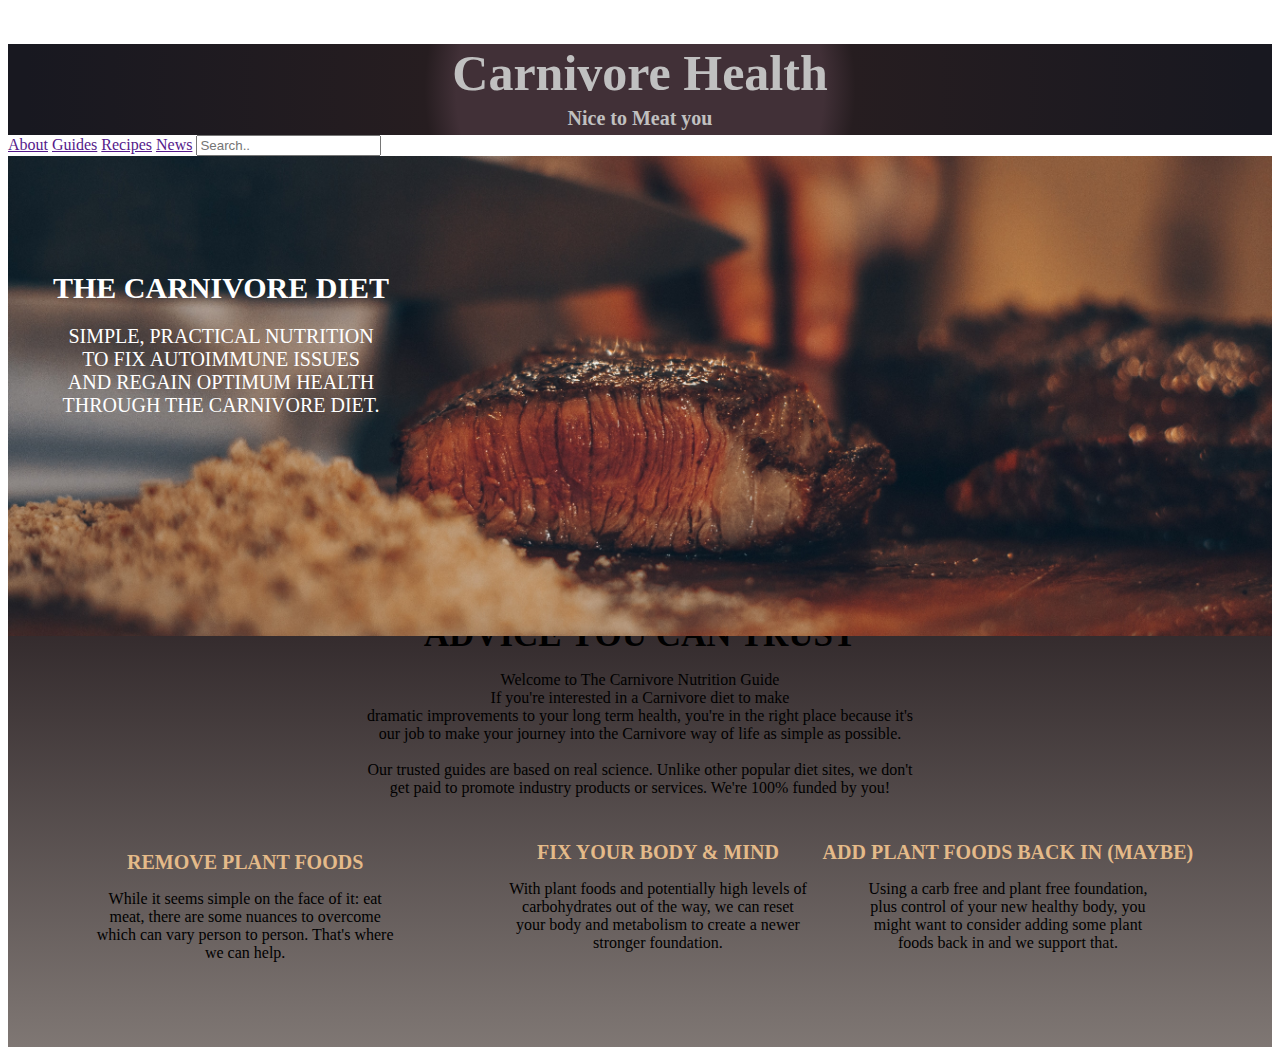
<file: index.html>
<!DOCTYPE html>
<html lang="en">

<head>
    <meta charset="UTF-8">
    <meta name="viewport" content="width=device-width, initial-scale=1.0">
    <title>NavBar</title>
    <link rel="stylesheet" href="stylesheet.css">
</head>

<body>
    <nav>
        <br>
        <br>

        <div id="banner">
            <h1>Carnivore Health</h1>
            <h4>Nice to Meat you</h4>
        </div>
        <div class="links">
            <a href="" id="about">About</a>
            <a href="" id="guides">Guides</a>
            <a href="" id="recipes">Recipes</a>
            <a href="" id="news">News</a>
            <input type="text" placeholder="Search.." id="search">
        </div>

        </div>


    </nav>

    <main>
        <div class="container">
            <img src="Steak 3.jpg" alt="meat" style="width:100%;">
            <div class="top-left">
                <h2>THE CARNIVORE DIET</h2>
                <p id="small-title">SIMPLE, PRACTICAL NUTRITION <br>
                    TO FIX AUTOIMMUNE ISSUES <br>
                    AND REGAIN OPTIMUM HEALTH <br>
                    THROUGH THE CARNIVORE DIET.</p>
            </div>
        </div>

    </main>

    <section>
        <br>

        <h3> Extensively Researched</h3> <br>
        <h5>ADVICE YOU CAN TRUST</h5>
        <p id="article-1">

            Welcome to The Carnivore Nutrition Guide <br>
            If you're interested in a Carnivore diet to make <br>
            dramatic improvements to your long term health, you're in
            the right place because it's <br>
            our job to make your journey into the Carnivore way of life as simple as
            possible. <br>
            <br>
            Our trusted guides are based on real science. Unlike other popular diet sites, we don't <br>
            get paid to promote
            industry products or services. We're 100% funded by you!
            <br>
            <br>
        <div id="floater-left">
            <h3>REMOVE PLANT FOODS</h3>
            <p>While it seems simple on the face of it: eat <br>
                meat, there are some nuances to overcome <br>
                which can vary person to person. That's where <br>
                we can help.</p>
        </div>

        <div id="floater-middle">
            <h3>FIX YOUR BODY & MIND</h3>
            <p>With plant foods and potentially high levels of <br>
                carbohydrates out of the way, we can reset <br>
                your body and metabolism to create a newer <br>
                stronger foundation.</p>
        </div>

        <div id="floater-right">
            <h3>ADD PLANT FOODS BACK IN (MAYBE)</h3>
            <p>Using a carb free and plant free foundation,<br>
                plus control of your new healthy body, you <br>
                might want to consider adding some plant <br>
                foods back in and we support that.</p>
        </div>
        <br>
        <br>
        <br>
        <br>
        <br>
        <br>
        <br>
        <br>
        <br>
        <br>
        <br>
        <br>





    </section>

</body>

</html>
</file>
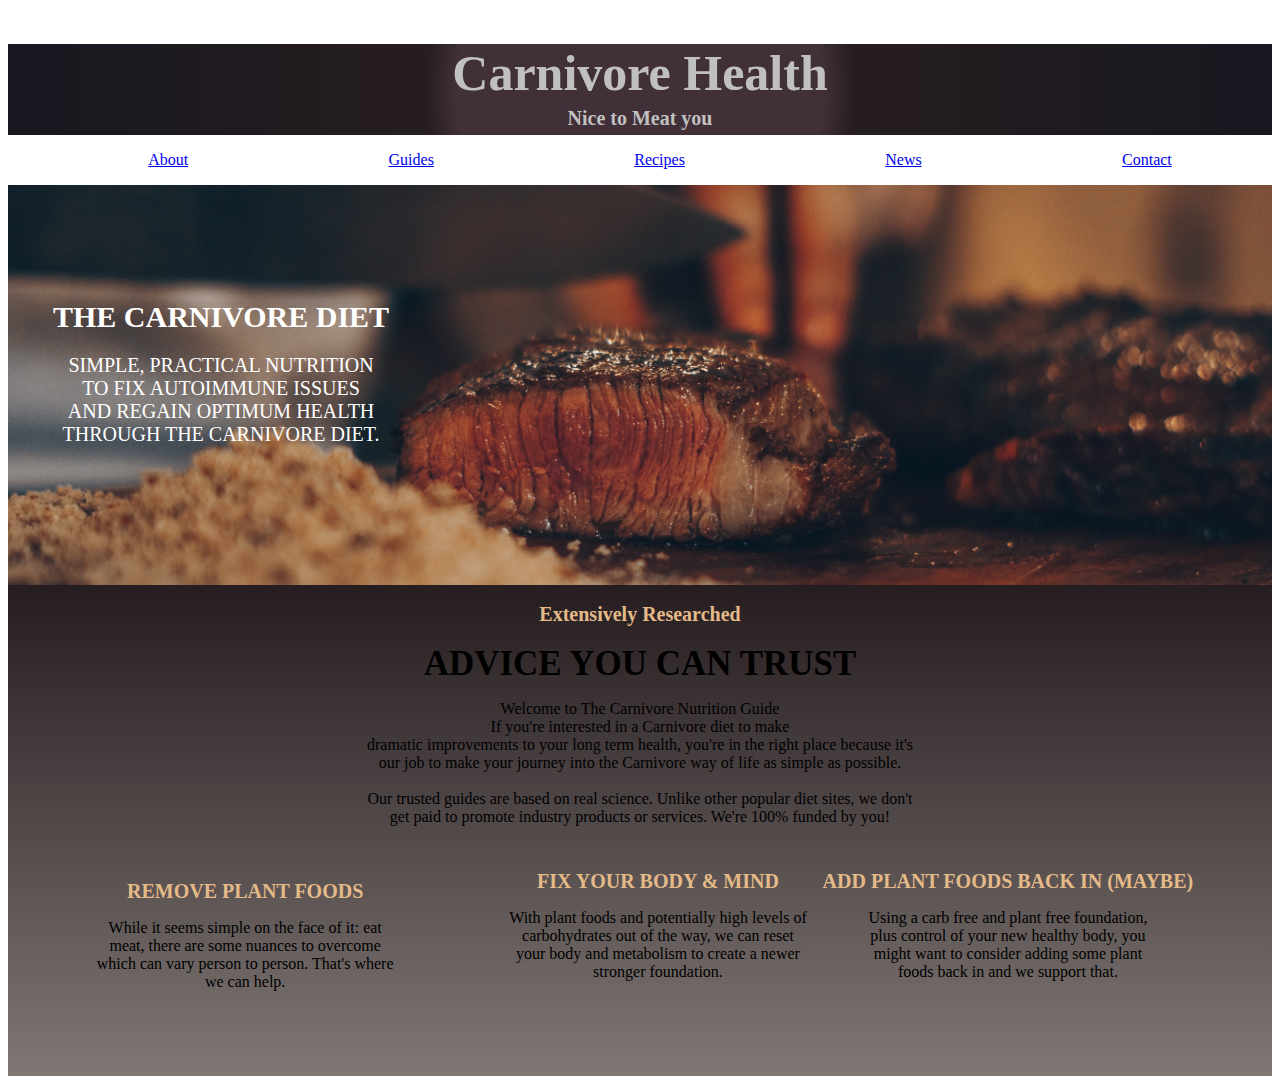
<file: website.html>
<!DOCTYPE html>
<html lang="en">

<head>
    <meta charset="UTF-8">
    <meta name="viewport" content="width=device-width, initial-scale=1.0">
    <title>NavBar</title>
    <link rel="stylesheet" href="stylesheet.css">
</head>

<body>

    <br>
    <br>

    <div id="banner">
        <h1>Carnivore Health</h1>
        <h4>Nice to Meat you</h4>
    </div>

    <nav>

        <ul>
            <li><a href="about">About</a></li>
            <li><a href="guides">Guides</a></li>
            <li><a href="recipes">Recipes</a></li>
            <li><a href="news">News</a></li>
            <li><a href="contact">Contact</a></li>
        </ul>

    </nav>

    <main>
        <div class="container">
            <img src="Steak 3.jpg" alt="meat" class="imagesteak">
            <div class="top-left">
                <h2>THE CARNIVORE DIET</h2>
                <p id="small-title">SIMPLE, PRACTICAL NUTRITION <br>
                    TO FIX AUTOIMMUNE ISSUES <br>
                    AND REGAIN OPTIMUM HEALTH <br>
                    THROUGH THE CARNIVORE DIET.</p>
            </div>
        </div>

    </main>

    <section>
        <br>

        <h3> Extensively Researched</h3> <br>
        <h5>ADVICE YOU CAN TRUST</h5>
        <p id="article-1">

            Welcome to The Carnivore Nutrition Guide <br>
            If you're interested in a Carnivore diet to make <br>
            dramatic improvements to your long term health, you're in
            the right place because it's <br>
            our job to make your journey into the Carnivore way of life as simple as
            possible. <br>
            <br>
            Our trusted guides are based on real science. Unlike other popular diet sites, we don't <br>
            get paid to promote
            industry products or services. We're 100% funded by you!
            <br>
            <br>
        <div id="floater-left">
            <h3>REMOVE PLANT FOODS</h3>
            <p>While it seems simple on the face of it: eat <br>
                meat, there are some nuances to overcome <br>
                which can vary person to person. That's where <br>
                we can help.</p>
        </div>

        <div id="floater-middle">
            <h3>FIX YOUR BODY & MIND</h3>
            <p>With plant foods and potentially high levels of <br>
                carbohydrates out of the way, we can reset <br>
                your body and metabolism to create a newer <br>
                stronger foundation.</p>
        </div>

        <div id="floater-right">
            <h3>ADD PLANT FOODS BACK IN (MAYBE)</h3>
            <p>Using a carb free and plant free foundation,<br>
                plus control of your new healthy body, you <br>
                might want to consider adding some plant <br>
                foods back in and we support that.</p>
        </div>
        <br>
        <br>
        <br>
        <br>
        <br>
        <br>
        <br>
        <br>
        <br>
        <br>
        <br>
        <br>





    </section>

</body>

</html>
</file>
<file: stylesheet.css>
h1 {
    text-align: center;
    margin: 0;
    font-size: 50px;
    color: silver;


}

h4 {
    text-align: center;
    margin: 0;
    font-size: 20px;
    padding: 5px;
}

nav ul {
    display: flex;
    justify-content: space-around;

}

nav li {

    display: inline-block;
    list-style: none;
    flex-direction: row;

}




#banner {
    background: rgb(65, 48, 55);
    background: radial-gradient(circle, rgba(65, 48, 55, 1) 29%, rgba(38, 29, 32, 1) 34%, rgba(24, 24, 32, 1) 97%);
    color: silver;
    font-family: 'Alef';

}

.container {
    position: relative;
    text-align: center;
    color: white;
    height: 400px;

}

.imagesteak {

    width: 100%;
    height: 100%;
    object-fit: cover;
}


.top-left {
    position: absolute;
    top: 90px;
    left: 45px;
    font-size: 20px;
    font-family: Cambria, Cochin, Georgia, Times, 'Times New Roman', serif
}

h2 {
    margin-bottom: 0;

}

h3 {
    font-size: 20px;
    text-align: center;
    color: #e4ba89;
    margin-bottom: 0;
    margin-top: 0;
}

h5 {
    font-size: 35px;
    text-align: center;
    margin: 0;

}

#article-1 {
    text-align: center;


}

section {
    background: rgb(33, 19, 13);
    background: linear-gradient(0deg, rgba(33, 19, 13, 0.5746673669467788) 0%, rgba(38, 29, 32, 1) 100%);
}

#floater-left {
    text-align: center;
    margin: 20px;
    position: absolute;
    left: 6%;
}

#floater-middle {
    text-align: center;
    float: center;
    margin-left: 20px;
    margin: 10px;
    position: absolute;
    left: 39%;
}

#floater-right {
    text-align: center;
    margin: 10px;
    position: absolute;
    right: 6%;
}
</file>
